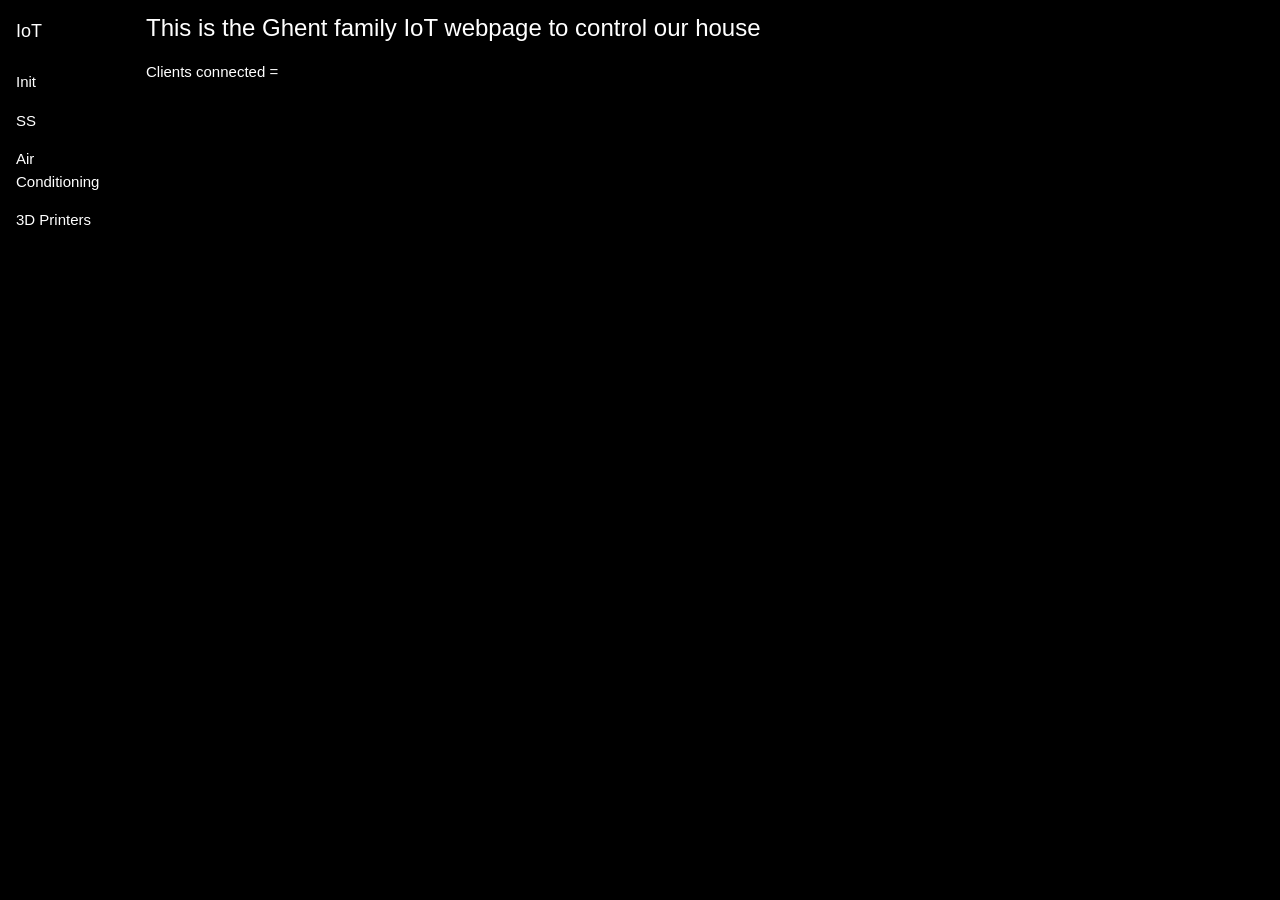
<file: index.html>
<!--

THis is created so that people can monitor their MQTT server and do it in a singular place.

-->

<!DOCTYPEhtml>
<html>

  <head>

    <meta name="viewport" content="width=device-width, initial-scale=1">
    <!-- <link rel="stylesheet" type="text/css" href="code/css/main.css"> -->
    <link rel="stylesheet" type="text/css" href="Code/CSS/W3.css">
    <title> Home Page </title>

  </head>

  <body class="w3-black">

    <div class="w3-sidebar w3-bar-block w3-black w3-card" style="width:130px">
      <h5 class="w3-bar-item">IoT</h5>
      <a id="initbtn" class="w3-bar-item w3-button tablink" onclick="openLink(event,'init')" href="#init">Init</a>
      <a id="SprinklerSystembtn" class="w3-bar-item w3-button tablink" onclick="openLink(event, 'SprinklerSystem')" href="#SS" >SS</a>
      <a id="Airbtn" class="w3-bar-item w3-button tablink" onclick="openLink(event, 'Air')" href="#Air">Air Conditioning</a>
      <a id="3DPrinterbtn" class="w3-bar-item w3-button tablink" onclick="openLink(event, '3DPrinter')" href="#Printers">3D Printers</a>
    </div>

    <div style="margin-left:130px">

      <div id="init" class="w3-container city w3-animate-opacity" style="display:block">

        <!-- <h3>This is the Ghent household IoT webpage</h3> -->
        <h3>This is the Ghent family IoT webpage to control our house</h3>
        <p>Clients connected = <span id="clientsW"></span></p>

        <script>

          function init(){

          }

        </script>

      </div>

      <div id="SprinklerSystem" class="w3-container city w3-animate-opacity" style="display:none">

        <div id="SSHeader">

          <p id="SSSystem"></p>
          <p id="SSPumpPres"></p>
          <p id="SSPumpStatus">Pump State = <span id="PumpS:status"></span></p>
          <p id="SSPumpCurrent">Pump Current = <span id="PumpS:current"</span></p>
          <p id="SSPumpPres">Pump Pressure = <span id="PumpS:pres"></span></p>

        </div>
        <div id="SSSprinklers">

          <div id="SSSInput">

            <h4>Sprinkler System</h4>
            <button id="Pause" onclick="Send1('pause', 'home/command/irrigation')" class="w3-button w3-small">Pause</button>
      	    <button id="resume" onclick="Send1('resume', 'home/command/irrigation')" class="w3-button w3-small">Resume</button>
      	    <button id="cancel" onclick="Send1('cancel', 'home/command/irrigation')" class="w3-button w3-small">Cancel</button>
      	    <br>
            <br>
            <input type="number" id="NInputTxt" min="1" max="16" name="test" value="1" class="w3-black"></input>
      	    <button id="SSZoneBtn" name="Btn" onclick="Send(true,'23456','NInputTxt')" class="w3-button w3-small">Send</button>
      	    <button id="SSZoneBtn" name="Btn" onclick="Send1('AllOff', 'home/command/irrigation/zone/1')" class="w3-button w3-small">ALLOFF</button>

          </div>

          <div id="SSSprinklers">

            <p id="T"></p>

          </div>

        </div>

        <script id="SSs">

          function init(num){
            for(i=0;i<=num;i++){
              document.getElementById("T").innerHTML = document.getElementById("T").innerHTML +"<p id='p'"+i+" onclick='text_Send("+i+")' style='width:165px'>Zone "+i+":<span id=ps"+i+" style=color:green>Off</span></p>";
              //document.getElementById("ps_t"+i).innerHTML = getZoneTimes(i);
            }
          }

          init(20);//starts at zone 0 -jg 20201009

          //init(18);

          function SSZone(message,topic){//
	          console.log("topic: " + topic);
            var zn = topic.split("/");
    	      console.log("zone number: " + zn[4]);
	          console.log("message: " + message);
            // home/state/irrigation/zone/1
           if(message=="on"|message=="ON"){
              document.getElementById("ps"+zn[4]).innerHTML = "On";
              document.getElementById("ps"+zn[4]).style = "color:red";
            }else if (message=="off"||message=="OFF") {
              document.getElementById("ps"+zn[4]).innerHTML = "Off";
              document.getElementById("ps"+zn[4]).style = "color:green";
            }
          }
          function zone_switch(zone, on_off){

            if(on_off=="on"||on_off=="ON"){
              document.getElementById("ps"+zone).innerHTML = "On";
              document.getElementById("ps"+zone).style = "color:red";
            }else if (on_off=="off"||on_off=="OFF") {
              document.getElementById("ps"+zone).innerHTML = "Off";
              document.getElementById("ps"+zone).style = "color:green";
            }
          }

          function SSPump(message,w){//this deals with everything dealing with the pump

            document.getElementById("PumpS:"+w).innerHTML = message;

          }

          function Send1(mes, topic){
            message = new Paho.MQTT.Message(mes);
            message.destinationName = topic;
            //console.log(message.payloadString);
            client.send(message);
          }

          function Send(ZoneTF,ZoneNum,input){//sends message to broker
            var i = document.getElementById(input).value;
            if(ZoneTF){
              var Zone = document.getElementById("ps"+i).innerHTML;
              if(Zone=="on"||Zone=="On"){
                //console.log("hi");
                message = new Paho.MQTT.Message("OFF");
                message.destinationName = "home/command/irrigation/zone/"+i;
                //console.log(message.payloadString);
                client.send(message);
                //console.log("Sent");
              }else if(Zone=="off"||Zone=="Off"){
                //console.log("off");
                message = new Paho.MQTT.Message("ON");
                message.destinationName = "home/command/irrigation/zone/"+i;
                //console.log(message.payloadString);
                client.send(message);
                //console.log("Sent ON");
              }
            }else{
              message = new Paho.MQTT.Message(input);
              message.destinationName = "home/irrigation/Zone";
              client.send(message);
            }
          }

          function text_Send(number){
            var i = number;
            var Zone = document.getElementById("ps"+i).innerHTML;
            if(Zone=="on"||Zone=="On"){
              //console.log("hi");
              message = new Paho.MQTT.Message("OFF");
              message.destinationName = "home/command/irrigation/zone/"+i;
              //console.log(message.payloadString);
              client.send(message);
              //console.log("Sent");
            }else if(Zone=="off"||Zone=="Off"){
              //console.log("off");
              message = new Paho.MQTT.Message("ON");
              message.destinationName = "home/command/irrigation/zone/"+i;
              //console.log(message.payloadString);
              client.send(message);
              //console.log("Sent ON");
            }
          }

        </script>

      </div>

      <div id="Air" class="w3-container city w3-animate-opacity" style="display:none">

        <br>
        <div class="w3-dropdown-hover w3-light-grey">

          <button class="w3-button">Choose Zone</button>
          <div class="w3-dropdown-content w3-bar-block w3-card-4">
            <a href="#Air%Z1" class="w3-bar-item w3-button" onclick="openA('Z1')">Zone 1</a>
            <a href="#Air%Z2" class="w3-bar-item w3-button" onclick="openA('Z2')">Zone 2</a>
            <a href="#Air%Z3" class="w3-bar-item w3-button" onclick="openA('Z3')">Zone 3</a>
          </div>

        </div>

        <div id="Z1" class="town w3-animate-opacity" style="display:block">

          <h3>Zone 1</h3>

          <p>Curent Temp = <span id="CTemp1">Waiting...</span></p>
          <p>Set Temp = <span id="STemp1">Waiting...</span></p>
          <p>Fan Set = <span id="Fan1">Waiting...</span></p>
          <p>State = <span id="S1">Waiting...</span></p>
          <input id="SetTemp1" type="number" max="90" min="60" placeholder="Set Temp"></input><button onclick="aSend('home/command/climate/zone1/set_temp',document.getElementById('SetTemp1').value)">Set</button>
          <br><br>
          <button onclick="aSend('home/command/climate/zone1/set_mode','cool')">Set Cool</button>  <button onclick="aSend('home/command/climate/zone1/set_mode','heat')">Set Heat</button>

        </div>

        <div id="Z2" class="town w3-animate-opacity" style="display:none">

          <h3>Zone 2</h3>

          <p>Curent Temp = <span id="CTemp2">Waiting...</span></p>
          <p>Set Temp = <span id="STemp2">Waiting...</span></p>
          <p>Fan Set = <span id="Fan2">Waiting...</span></p>
          <p>State = <span id="S2">Waiting...</span></p>
          <input id="SetTemp2" type="number" max="90" min="60" placeholder="Set Temp"></input><button onclick="aSend('home/command/climate/zone2/set_temp',document.getElementById('SetTemp2').value)">Set</button>
          <br><br>
          <button onclick="aSend('home/command/climate/zone2/set_mode','cool')">Set Cool</button>  <button onclick="aSend('home/command/climate/zone2/set_mode','heat')">Set Heat</button>

        </div>

        <div id="Z3" class="town w3-animate-opacity" style="display:none">

          <h3>Zone 3</h3>

          <p>Curent Temp = <span id="CTemp3">Waiting...</span></p>
          <p>Set Temp = <span id="STemp3">Waiting...</span></p>
          <p>Fan Set = <span id="Fan3">Waiting...</span></p>
          <p>State = <span id="S3">Waiting...</span></p>
          <input id="SetTemp3" type="number" max="90" min="60" placeholder="Set Temp"></input><button onclick="aSend('home/command/climate/zone3/set_temp',document.getElementById('SetTemp3').value)">Set</button>
          <br><br>
          <button onclick="aSend('home/command/climate/zone3/set_mode','cool')">Set Cool</button>  <button onclick="aSend('home/command/climate/zone3/set_mode','heat')">Set Heat</button>

        </div>



        <script>

          function AirCtl(m, where){
            var am = m.split("|");
            switch (where) {
              case "zone1":
                document.getElementById("CTemp1").innerHTML = am[0];
                document.getElementById("STemp1").innerHTML = am[1];
                document.getElementById("Fan1").innerHTML = am[2];
                document.getElementById("S1").innerHTML = am[3];
                break;
              case "zone2":
                document.getElementById("CTemp2").innerHTML = am[0];
                document.getElementById("STemp2").innerHTML = am[1];
                document.getElementById("Fan2").innerHTML = am[2];
                document.getElementById("S2").innerHTML = am[3];
                break;
              case "zone3":
                document.getElementById("CTemp3").innerHTML = am[0];
                document.getElementById("STemp3").innerHTML = am[1];
                document.getElementById("Fan3").innerHTML = am[2];
                document.getElementById("S3").innerHTML = am[3];
                break;
                default:

            }

          }

          function openA(page){
            var x;
            x = document.getElementsByClassName("town");
            for (i = 0; i < x.length; i++) {
              x[i].style.display = "none";
            }
            document.getElementById(page).style = "display:block";
          }

          function aSend(dest,mes){
            message = new Paho.MQTT.Message(mes);
            message.destinationName = dest;
            console.log(message);
            client.send(message);
          }

          if(document.URL.indexOf("%Z1")>-1){
            //console.log("YAY");
            openA("Z1");
          }else if (document.URL.indexOf("%Z2")>-1) {
            openA("Z2");
          }else if (document.URL.indexOf("%Z3")>-1) {
            openA("Z3");
          }

        </script>

      </div>

      <div id="3DPrinter" class="w3-container city w3-animate-opacity" style="display:none">

        <h1>Hello</h1>

        <!-- <video src="http://192.168.1.20/webcam/?action=stream&1591819352273" autoplay poster="posterimage.jpg"> -->

        </video>

      </div>

    </div>

  </body>

  <script src="Code/JS/MQTT.js"></script>
  <script>

    var s = {"ZoneCommand":"home/command/irrigation/zone","ZoneState":"home/state/irrigation/zone","state":"home/irrigation/state","Current":"home/irrigation/current","Pressure":"home/irrigation/current"};
    var a = {"ip":"192.168.1.46", "port":Number(9001), "client":makeid()};//adjust the "ip" and port to connect to your MQTT server

    client = new Paho.MQTT.Client("192.168.1.46", Number(9001), makeid());
    client.onConnectionLost = onConnectionLost;
    client.onMessageArrived = onMessageArrived;


    client.connect({onSuccess:onConnect});

    function onConnect() {//called when connection is established
      // Once a connection has been made, make a subscription and send a message.
      client.subscribe("home/#");
    };

    function onConnectionLost(responseObject) {//called when connection is lost
      client.connect({onSuccess:onConnect});
      if (responseObject.errorCode !== 0)
    	console.log("onConnectionLost:"+responseObject.errorMessage);
    };

    function onMessageArrived(message) {//called when the message arrivs
      //console.log("MessageArrived:"+message.payloadString +"_"+message.destinationName);
      //client.disconnect();

    	if(message.destinationName.includes("home/state/irrigation/zone/")){
    		SSZone(message.payloadString,message.destinationName);
    	}
      switch (message.destinationName) {
        case s.ZoneCommand:
          //SSZone(message.payloadString);
          break;
        case s.ZoneState:
//          SSZone(message.payloadString,message.destinationName); //replaced by jon 6/5/20 with the if statement just above the switch statement in order to accomodate the new zone hierarchy
          break;
        case s.state:
          SSPump(message.payloadString,"status");
          break;
        case "home/irrigation/pump_current":
          SSPump(message.payloadString,"current");
          break;
        case "home/irrigation/pressure":
          SSPump(message.payloadString,"pres");
          break;
        case "home/state/climate/zone1/all":
          AirCtl(message.payloadString,"zone1");
          break;
        case "home/state/climate/zone2/all":
          AirCtl(message.payloadString,"zone2");
          break;
        case "home/state/climate/zone3/all":
          AirCtl(message.payloadString,"zone3");
          break;
        default:

      }

    };

    function makeid() {//this is made to make a randomized id
      var text = "";
      var possible = "ABCDEFGHIJKLMNOPQRSTUVWXYZabcdefghijklmnopqrstuvwxyz0123456789_-.";

      for (var i = 0; i < 5; i++)
        text += possible.charAt(Math.floor(Math.random() * possible.length));

      return text;

    }

  </script>
  <script>

    function openLink(evt, animName) {//made to switch between the different tabs
      var i, x, tablinks;
      x = document.getElementsByClassName("city");
      for (i = 0; i < x.length; i++) {
        x[i].style.display = "none";
      }
      tablinks = document.getElementsByClassName("tablink");
      for (i = 0; i < x.length; i++) {
        tablinks[i].className = tablinks[i].className.replace(" w3-red", "");
      }
      document.getElementById(animName).style.display = "block";
      evt.currentTarget.className += " w3-red";
    }

    function openLink2(page){//made to open webpage at start of page
      // var i, x, tablinks;
      var x;
      x = document.getElementsByClassName("city");
      for (i = 0; i < x.length; i++) {
        x[i].style.display = "none";
      }
      document.getElementById(page).style="display:block";
      document.getElementById(page+"btn").className = document.getElementById(page+"btn").className + " w3-red";
    }

    //console.log(document.URL);
    function open(){//this code opens the webpage when you load the page
      if(document.URL.indexOf("#SS")>-1){
        //console.log("YAY");
        openLink2("SprinklerSystem");
      }else if (document.URL.indexOf("#Air")>-1) {
        openLink2("Air");
      }else if (document.URL.indexOf("#init")>-1) {
        openLink2("init");
      }
    }
    open();


  </script>

</html>
</file>
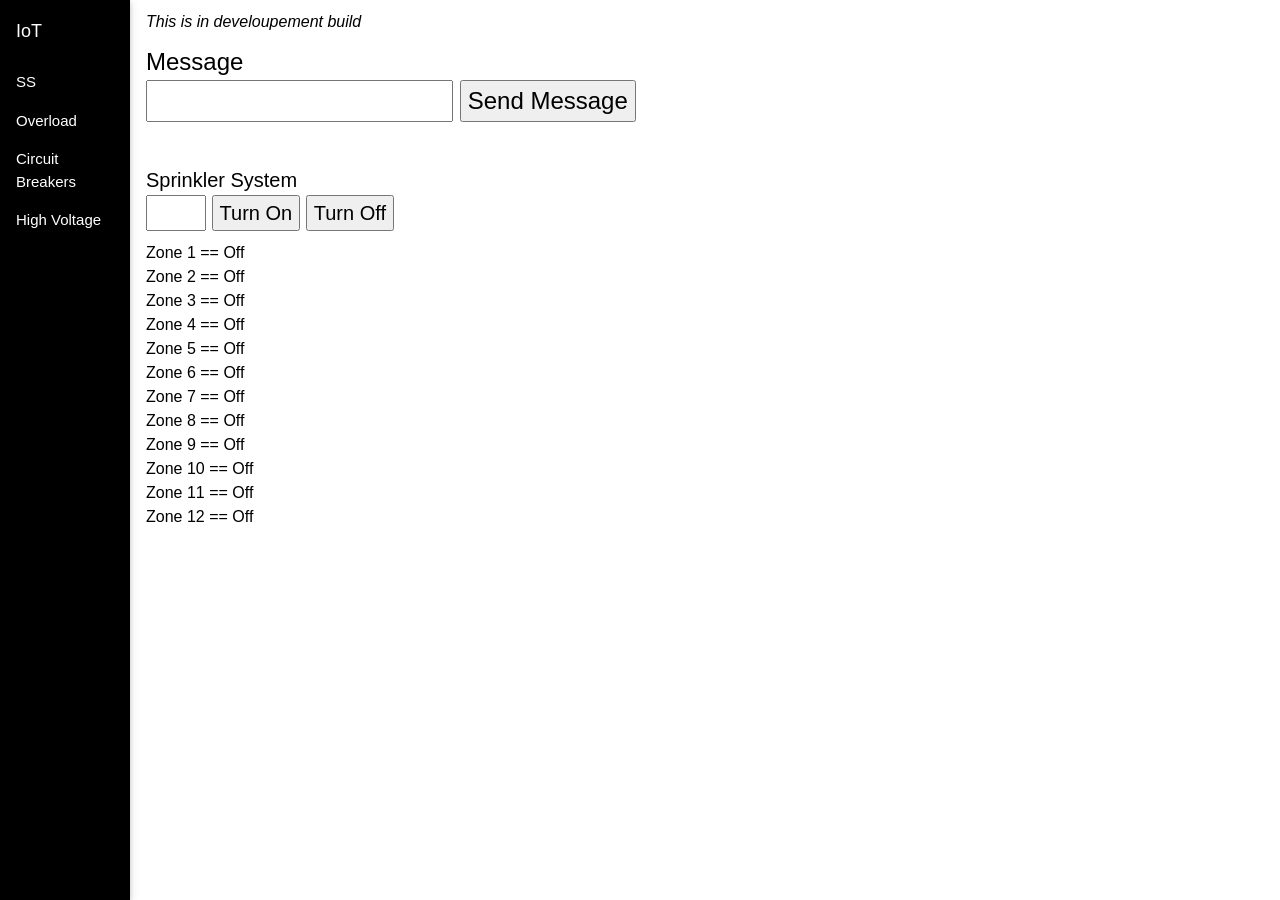
<file: old/index.html>
<!DOCTYPE html>
<html>
<head>

  <meta name="viewport" content="width=device-width, initial-scale=1">
  <link rel="stylesheet" type="text/css" href="code/css/main.css">
  <link rel="stylesheet" type="text/css" href="code/css/W3.css">
  <title> Home Page </title>

</head>
<body><!--This is used for all the links-->

  <div class="w3-sidebar w3-bar-block w3-black w3-card" style="width:130px">
    <h5 class="w3-bar-item">IoT</h5>
    <a class="w3-bar-item w3-button tablink" onclick="openLink(event, 'SS')" href="#SS" >SS</a>
    <a class="w3-bar-item w3-button tablink" onclick="openLink(event, 'Overload')" href="#overload">Overload</a>
    <a class="w3-bar-item w3-button tablink" onclick="openLink(event, 'Circuit Breakers')" href="#CircuitBreakers">Circuit Breakers</a>
    <a class="w3-bar-item w3-button tablink" onclick="openLink(event, 'High Voltage')" href="#HighVoltage">High Voltage</a>
  </div>

  <div style="margin-left:130px">

    <div id="SS" class="w3-container city w3-animate-opacity" style="display:block">
      <style>
			.myClass{
				color: black;
				background-color: white;
				text-align: left;
				margin: auto;
				font-size: 16px;
				width: auto;
			}
			</style>
      <p id="System" class="myClass"></p>
			<p id="PumpPres" class="myClass"></p>
			<p id="PumpCurrent" class="myClass"></p>
			<h6><i>This is in develoupement build</i></h6>

			<h3>Message<br>
			<input type="text" id="fgjlsdfhcgujvhsdjlgfsdljhguosghslghlfsj"></input> <input onclick="Random1()" type="button" value="Send Message" id="Input2"></input>
			</h3>
			<br>
			<h4> Sprinkler System <br><input type="number" id="InputTxt" min="1" max="12"></input>
				<input onclick="SS_On()" type="button" value="Turn On"></input>
				<input onclick="SS_Off()" type="button" value="Turn Off" id="RandomBtn"></input>
			</h4>
			<p id="this" class="myClass"></p>
      <script src="code/js/MQTT.js"></script>
      <script>

        /*=============================================Variables================================================*/

        var HomeLog = "home/irrigation/state";
        var LogSS = "home/irrigation/log";
        var SS_dest = "home/irrigation/zone";//SS == Sprinkler System
        var SS_Pres = "home/irrigation/pressure";
        var SS_Current = "home/irrigation/pump_current"
        var Ip = "192.168.1.46";//ip adress of the broker
        var Port = Number(8083);//port of the broker
        var Id = makeid();//writes the ip
        var mes;//makes mes global
        var num = 0;
        var Log;

        /*==============================================MQTT====================================*/

        client = new Paho.MQTT.Client(Ip, Port, Id);

          // set callback handlers
          client.onConnectionLost = onConnectionLost;
          client.onMessageArrived = onMessageArrived;

          // connect the client
          client.connect({onSuccess:onConnect});

          // called when the client connects
          function onConnect() {

            // Once a connection has been made, make a subscription and send a message.
            console.log("Connected as " + makeid());
            client.subscribe(SS_dest);
            client.subscribe(LogSS);
            client.subscribe(HomeLog);
            client.subscribe(SS_Pres);
            client.subscribe(SS_Current);
          }

          // called when the client loses its connection
          function onConnectionLost(responseObject) {
            var TimeOut;
            var Object1 = responseObject.errorCode;
            if (Object1 !== 0) {
              console.log("ConnectionLost:"+responseObject.errorMessage);
              //client = new Paho.MQTT.Client(Ip, Port, Id);
              client.connect({onSuccess:onConnect});
              TimeOut++;
            }
            if (TimeOut == 10){
              Object1 = 1;
            }
          }

          // called when a message arrives
          function onMessageArrived(message) {
            var OnOff;
            console.log("MessageArrived:"+message.payloadString);
            mes=message.payloadString;
            //alert(mes);


            var res = mes.split(",");//holds if statement
              if (res[1] == "on" || res[1] == "On"){
                OnOff = "On";

              }else if (res[1] == "Off" || res[1] == "Off") {
                OnOff = "Off";
              }
            var Test1 = res.length;
            if (Test1 >= 2){
              //alert(Test1);
              document.getElementById("p"+res[0]).innerHTML = "Zone "+res[0]+" == "+OnOff;
            }
            console.log("Topic:     " + message.destinationName);
            Log = message.destinationName;
            console.log(Log);
            if (Log == "home/irrigation/state"){
              document.getElementById("System").innerHTML = "Pump == "+mes;
            }
            if (Log == "home/irrigation/pressure"){
              document.getElementById('PumpPres').innerHTML = "Presure == "+mes;
            }
            if (Log == "home/irrigation/pump_current"){
              document.getElementById('PumpCurrent').innerHTML = "Current == "+mes;
            }
            //if (Log != "home/irrigation/pump_current" && Log != "home/irrigation/pressure"){
            //	document.getElementById("mic").innerHTML =document.getElementById("mic").textContent+ "," +mes;
            //	document.getElementById("mic").style.fontSize = "small";
            //	num = num+1;
            //	Loop1();
            //}
        }

        /*==========================================Functions=================================*/

        makeBigger();
        test();

        function SS_On(){//turn on the system
              var elem = document.getElementById("InputTxt")//gets the input of the textbox
              if (elem.value < 13 && elem.value >= 1){//detects if the input is in a certan range
                message = new Paho.MQTT.Message(elem.value + ",On");//wrights a message
                message.destinationName = SS_dest;//sets the destonation of the message
                client.send(message);//sends the message to the broker
              }
              }
        function SS_Off(){//turn off the system
              var elem = document.getElementById("InputTxt")//gets the input of the textbox
              if (elem.value < 13 && elem.value >= 1){//detects if the input is in a certan range
              message = new Paho.MQTT.Message(elem.value + ",Off");//wrights a message
              message.destinationName = SS_dest;//sets the destonation of the message
              client.send(message);//sends the message to the broker
            }
              }
        function makeid() {//this is made to make a randomized id
          var text = "";
          var possible = "ABCDEFGHIJKLMNOPQRSTUVWXYZabcdefghijklmnopqrstuvwxyz0123456789_-.";

          for (var i = 0; i < 5; i++)
          text += possible.charAt(Math.floor(Math.random() * possible.length));

          return text;

        }
        function Random1(){//made for a helloworld
          var elem1 = document.getElementById("fgjlsdfhcgujvhsdjlgfsdljhguosghslghlfsj").value;
          console.log(elem1);
          message = new Paho.MQTT.Message(elem1);//wrights a message
          console.log(message + "2");
          message.destinationName = LogSS;//sets the destonation of the message
          console.log(message.destinationName);
          client.send(message);//sends the message to the broker
          console.log(message + "3");
        }
        function Loop1(){//made to reset the log
          if (num == 5){
          document.getElementById("mic").innerHTML = mes;
          num = 0;

          }
          }
        function test(){//this is made to make the p1-p12 in the HTML
          for (nom = 1; nom<=12;nom++){
            document.getElementById("this").innerHTML = document.getElementById("this").innerHTML + "<p id=p"+nom+" class=myClass>Zone "+nom+" == Off</p>";
          }
        }
        function makeBigger(){
          var txt = document.getElementById("InputTxt");
          txt.style['width-size']='125px';
        }


      </script>
    </div>

  </div>

</body>

<script src="code/js/MQTT.js" type="text/javascript"></script>
<script>

</script>

</html>
</file>
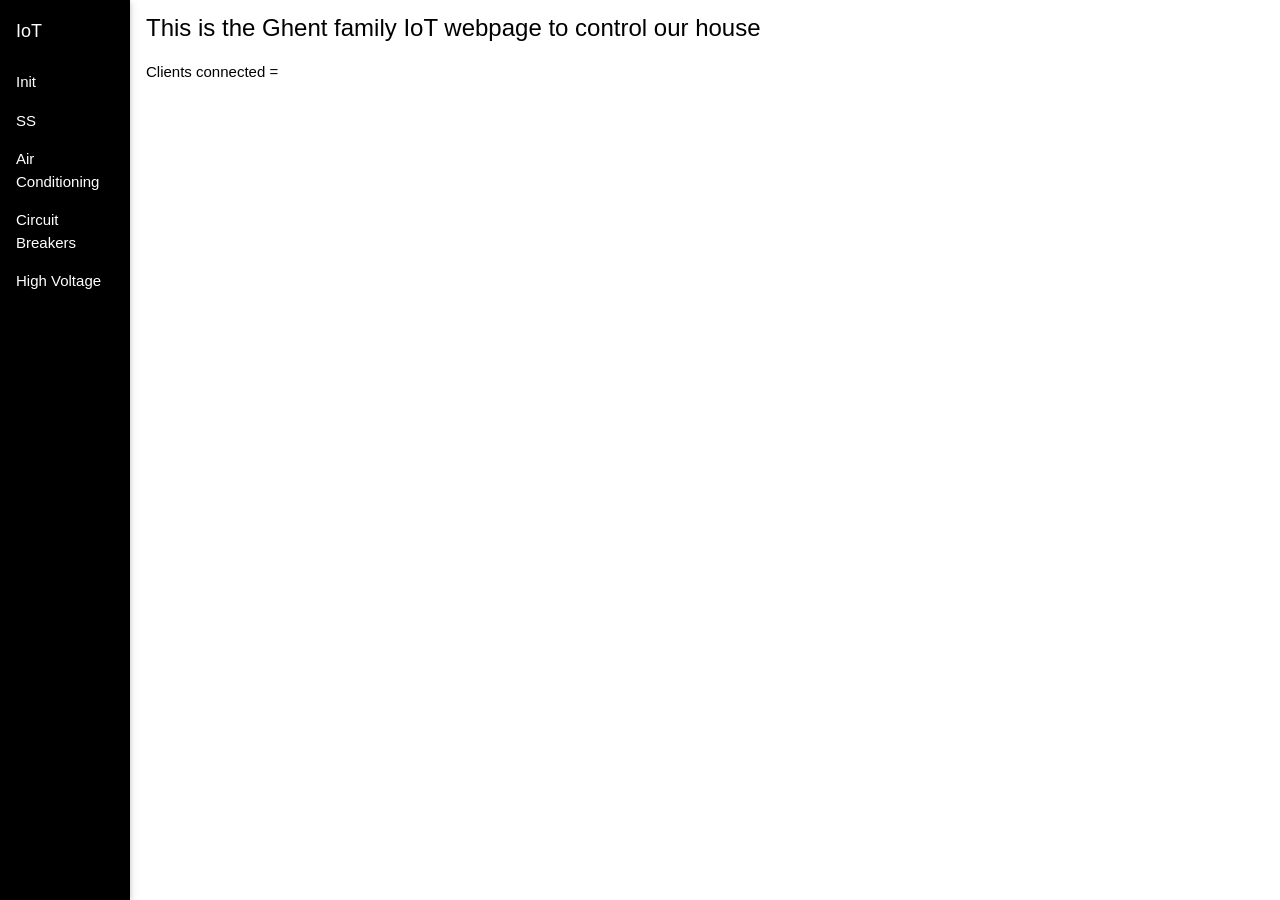
<file: OldOld/index.html>
<!--

THis is created so that people can monitor their MQTT server and do it in a singular place.

-->

<!DOCTYPEhtml>
<html>

  <head>

    <meta name="viewport" content="width=device-width, initial-scale=1">
    <!-- <link rel="stylesheet" type="text/css" href="code/css/main.css"> -->
    <link rel="stylesheet" type="text/CSS" href="Code/CSS/W3.css">
    <title> Home Page </title>

  </head>

  <body>

    <div class="w3-sidebar w3-bar-block w3-black w3-card" style="width:130px">
      <h5 class="w3-bar-item">IoT</h5>
      <a id="BInit" class="w3-bar-item w3-button tablink" onclick"openLink(event,'init')" href="#init">Init</a>
      <a id="SprinklerSystembtn" class="w3-bar-item w3-button tablink" onclick="openLink(event, 'SprinklerSystem')" href="#SS" >SS</a>
      <a id="Airbtn" class="w3-bar-item w3-button tablink" onclick="openLink(event, 'Air')" href="#Air">Air Conditioning</a>
      <a class="w3-bar-item w3-button tablink" onclick="openLink(event, 'Circuit Breakers')" href="#CircuitBreakers">Circuit Breakers</a>
      <a class="w3-bar-item w3-button tablink" onclick="openLink(event, 'High Voltage')" href="#HighVoltage">High Voltage</a>
    </div>

    <div style="margin-left:130px">

      <div id="init" class="w3-container city w3-animate-opacity" style="display:block">

        <!-- <h3>This is the Ghent household IoT webpage</h3> -->
        <h3>This is the Ghent family IoT webpage to control our house</h3>
        <p>Clients connected = <span id="clientsW"></span></p>

        <script>

          function init(){

          }

        </script>

      </div>

      <div id="SprinklerSystem" class="w3-container city w3-animate-opacity" style="display:none">

        <div id="SSHeader">

          <p id="SSSystem"></p>
          <p id="SSPumpPres"></p>
          <p id="SSPumpStatus">Pump State = <span id="PumpS:status"></span></p>
          <p id="SSPumpCurrent">Pump Current = <span id="PumpS:current"</span></p>
          <p id="SSPumpPres">Pump Pressure = <span id="PumpS:pres"></span></p>
          <h6><i>This is a development build</i></h6>

        </div>
        <div id="SSSprinklers">

          <div id="SSSInput">

            <h3>Message</h3>
            <input type="text" id="SSRandom" placeholder="home/irrigation"></input> <button value="Send Message" id="SSBtnR" onclick="Send(false,null,'SSRandom')">Send Message</button>
            <br>
            <h4>Sprinkler System</h4>
            <button id="Pause" onclick="Send1('pause', 'home/command/irrigation/control')">Pause</button> <button id="resume" onclick="Send1('resume', 'home/command/irrigation/control')">Resume</button><br>
            <br>
            <input type="number" id="NInputTxt" min="1" max="16" name="test" value="1"></input> <button id="SSZoneBtn" name="Btn" onclick="Send(true,'23456','NInputTxt')">Send</button>

          </div>

          <div id="SSSprinklers">

            <p id="T"></p>

          </div>

          <button onclick="show()">Show Land</button>

          <br>
          <br>

          <div id="SSImage" style="display:none">



            <canvas id='MyGameCanvas'></canvas>

            <script src="Code/JS/processing.min.js"> </script>
            <script type = "application/processing" data-processing-target="MyGameCanvas">

              var ZoneCoordniates = [];

              var Z1;
              var Z2;
              var Z3;
              var Z5;
              var Z6;
              var Z7;
              var Z8;

              function ZHead(X,Y,S,O){
                pushMatrix();
                  noStroke();
                  if(O==true){
                    fill(0,0,255);
                  }else {
                    fill(0);
                  }
                  ellipse(X,Y,S,S);
                popMatrix();
              }

              var SX;

              void setup(){
                size(500,500);
              }

              void draw(){
                background(0);
                ZHead(50,50,10,true);
              }

            </script>
          </div>

        </div>

        <script id="SSs">

          var TF =  false;

          function show(){
            document.getElementById("SSImage").style.display = "block";
            //Window.scroll();
            TF = true;
          }

          function init(num){
            for(i=1;i<=num;i++){
              document.getElementById("T").innerHTML = document.getElementById("T").innerHTML +"<p id='p'"+i+">Zone"+i+":<span id=ps"+i+" style=color:green>Off</span></p>";
            }
          }
          init(16);

          function SSZone(message){//
            //console.log(message);

            var res = message.split(";");
            if(res[1]=="on"||res[1]=="On"){
              document.getElementById("ps"+res[0]).innerHTML = "On";
              document.getElementById("ps"+res[0]).style = "color:red";
              if(TF==true){

              }
            }else if (res[1]=="off"||res[1]=="Off") {
              document.getElementById("ps"+res[0]).innerHTML = "Off";
              document.getElementById("ps"+res[0]).style = "color:green";
            }
          }

            function SSPump(message,w){//this deals with everything dealing with the pump

              document.getElementById("PumpS:"+w).innerHTML = message;

            }

            function Send1(mes, topic){
              message = new Paho.MQTT.Message(mes);
              message.destinationName = topic;
              console.log(message.payloadString);
              client.send(message);
            }

            function Send(ZoneTF,ZoneNum,input){//sends message to broker
              var i = document.getElementById(input).value;
              if(ZoneTF){
                var Zone = document.getElementById("ps"+i).innerHTML;
                if(Zone=="on"||Zone=="On"){
                  //console.log("hi");
                  message = new Paho.MQTT.Message(i+";Off");
                  message.destinationName = "home/command/irrigation/zone";
                  console.log(message.payloadString);
                  client.send(message);
                }else if(Zone=="off"||Zone=="Off"){
                  //console.log("off");
                  message = new Paho.MQTT.Message(i+";On");
                  message.destinationName = "home/command/irrigation/zone";
                  //console.log(message.payloadString);
                  client.send(message);
                }
              }else{
                message = new Paho.MQTT.Message(input);
                message.destinationName = "home/irrigation/Zone";
                client.send(message);
              }
            }

        </script>

      </div>

      <div id="Air" class="w3-container city w3-animate-opacity" style="display:none">

        <br>
        <div class="w3-dropdown-hover w3-light-grey">

          <button class="w3-button">Choose Zone</button>
          <div class="w3-dropdown-content w3-bar-block w3-card-4">
            <a href="#Air%Z1" class="w3-bar-item w3-button" onclick="openA('Z1')">Zone 1</a>
            <a href="#Air%Z2" class="w3-bar-item w3-button" onclick="openA('Z2')">Zone 2</a>
            <a href="#Air%Z3" class="w3-bar-item w3-button" onclick="openA('Z3')">Zone 3</a>
          </div>

        </div>

        <div id="Z1" class="town w3-animate-opacity" style="display:block">

          <h3>Zone 1</h3>

          <p>Curent Temp = <span id="CTemp1">Waiting...</span></p>
          <p>Set Temp = <span id="STemp1">Waiting...</span></p>
          <p>Fan Set = <span id="Fan1">Waiting...</span></p>
          <p>State = <span id="S1">Waiting...</span></p>
          <input id="SetTemp1" type="number" max="90" min="60" placeholder="Set Temp"></input><button onclick="aSend('home/command/climate/zone1/set_temp',document.getElementById('SetTemp1').value)">Set</button>
          <br><br>
          <button onclick="aSend('home/command/climate/zone1/set_mode','cool')">Set Cool</button>  <button onclick="aSend('home/command/climate/zone1/set_mode','heat')">Set Heat</button>

        </div>

        <div id="Z2" class="town w3-animate-opacity" style="display:none">

          <h3>Zone 2</h3>

          <p>Curent Temp = <span id="CTemp2">Waiting...</span></p>
          <p>Set Temp = <span id="STemp2">Waiting...</span></p>
          <p>Fan Set = <span id="Fan2">Waiting...</span></p>
          <p>State = <span id="S2">Waiting...</span></p>
          <input id="SetTemp2" type="number" max="90" min="60" placeholder="Set Temp"></input><button onclick="aSend('home/command/climate/zone2/set_temp',document.getElementById('SetTemp2').value)">Set</button>
          <br><br>
          <button onclick="aSend('home/command/climate/zone2/set_mode','cool')">Set Cool</button>  <button onclick="aSend('home/command/climate/zone2/set_mode','heat')">Set Heat</button>

        </div>

        <div id="Z3" class="town w3-animate-opacity" style="display:none">

          <h3>Zone 3</h3>

          <p>Curent Temp = <span id="CTemp3">Waiting...</span></p>
          <p>Set Temp = <span id="STemp3">Waiting...</span></p>
          <p>Fan Set = <span id="Fan3">Waiting...</span></p>
          <p>State = <span id="S3">Waiting...</span></p>
          <input id="SetTemp3" type="number" max="90" min="60" placeholder="Set Temp"></input><button onclick="aSend('home/command/climate/zone3/set_temp',document.getElementById('SetTemp3').value)">Set</button>
          <br><br>
          <button onclick="aSend('home/command/climate/zone3/set_mode','cool')">Set Cool</button>  <button onclick="aSend('home/command/climate/zone3/set_mode','heat')">Set Heat</button>

        </div>

        <script>

          function AirCtl(m, where){
            var am = m.split("|");
            switch (where) {
              case "zone1":
                document.getElementById("CTemp1").innerHTML = am[0];
                document.getElementById("STemp1").innerHTML = am[1];
                document.getElementById("Fan1").innerHTML = am[2];
                document.getElementById("S1").innerHTML = am[3];
                break;
              case "zone2":
                document.getElementById("CTemp2").innerHTML = am[0];
                document.getElementById("STemp2").innerHTML = am[1];
                document.getElementById("Fan2").innerHTML = am[2];
                document.getElementById("S2").innerHTML = am[3];
                break;
              case "zone3":
                document.getElementById("CTemp3").innerHTML = am[0];
                document.getElementById("STemp3").innerHTML = am[1];
                document.getElementById("Fan3").innerHTML = am[2];
                document.getElementById("S3").innerHTML = am[3];
                break;
                default:

            }

          }

          function openA(page){
            var x;
            x = document.getElementsByClassName("town");
            for (i = 0; i < x.length; i++) {
              x[i].style.display = "none";
            }
            document.getElementById(page).style = "display:block";
          }

          function aSend(dest,mes){
            message = new Paho.MQTT.Message(mes);
            message.destinationName = dest;
            console.log(message);
            client.send(message);
          }

          if(document.URL.indexOf("%Z1")>-1){
            //console.log("YAY");
            openA("Z1");
          }else if (document.URL.indexOf("%Z2")>-1) {
            openA("Z2");
          }else if (document.URL.indexOf("%Z3")>-1) {
            openA("Z3");
          }

        </script>

      </div>

    </div>

  </body>

  <script src="Code/JS/MQTT.js"></script>
  <script>

    var s = {"ZoneCommand":"home/command/irrigation/zone","ZoneState":"home/state/irrigation/zone","state":"home/irrigation/state","Current":"home/irrigation/current","Pressure":"home/irrigation/current"};
    var a = {"ip":"192.168.1.46", "port":Number(9001), "client":makeid()};//adjust the "ip" and port to connect to your MQTT server

    client = new Paho.MQTT.Client("192.168.1.46", Number(9001), makeid());
    client.onConnectionLost = onConnectionLost;
    client.onMessageArrived = onMessageArrived


    client.connect({onSuccess:onConnect});

    function onConnect() {//called when connection is established
      // Once a connection has been made, make a subscription and send a message.
      console.log("onConnect");
      client.subscribe("home/#");
      // var message = new Paho.MQTT.Message("1;On");
      // message.destinationName = "home/irrigation";
      // client.send(message);
    };

    function onConnectionLost(responseObject) {//called when connection is lost
      client.connect({onSuccess:onConnect});
      if (responseObject.errorCode !== 0)
    	console.log("onConnectionLost:"+responseObject.errorMessage);
    };

    function onMessageArrived(message) {//called when the message arrivs
      //console.log("MessageArrived:"+message.payloadString +"_"+message.destinationName);
      //client.disconnect();
      switch (message.destinationName) {
        case s.ZoneCommand:
          //SSZone(message.payloadString);
          break;
        case s.ZoneState:
          SSZone(message.payloadString);
          break;
        case s.state:
          SSPump(message.payloadString,"status");
          break;
        case "home/irrigation/pump_current":
          SSPump(message.payloadString,"current");
          break;
        case "home/irrigation/pressure":
          SSPump(message.payloadString,"pres");
          break;
        case "home/state/climate/zone1/all":
          AirCtl(message.payloadString,"zone1");
          break;
        case "home/state/climate/zone2/all":
          AirCtl(message.payloadString,"zone2");
          break;
        case "home/state/climate/zone3/all":
          AirCtl(message.payloadString,"zone3");
          break;
        default:
          //console.log(message.payloadString);
          //console.log(message.destinationName);
      }
    };

    function makeid() {//this is made to make a randomized id
      var text = "";
      var possible = "ABCDEFGHIJKLMNOPQRSTUVWXYZabcdefghijklmnopqrstuvwxyz0123456789_-.";

      for (var i = 0; i < 5; i++)
        text += possible.charAt(Math.floor(Math.random() * possible.length));

      return text;

    }

  </script>
  <script>

    function openLink(evt, animName) {//made to switch between the different tabs
      var i, x, tablinks;
      x = document.getElementsByClassName("city");
      for (i = 0; i < x.length; i++) {
        x[i].style.display = "none";
      }
      tablinks = document.getElementsByClassName("tablink");
      for (i = 0; i < x.length; i++) {
        tablinks[i].className = tablinks[i].className.replace(" w3-red", "");
      }
      document.getElementById(animName).style.display = "block";
      evt.currentTarget.className += " w3-red";
    }

    function openLink2(page){//made to open webpage at start of page
      // var i, x, tablinks;
      var x;
      x = document.getElementsByClassName("city");
      for (i = 0; i < x.length; i++) {
        x[i].style.display = "none";
      }
      // for(i=0;i<x.length;i++){
      //   tablinks[i].className=tablinks[i].className.replace("w3-red","");
      // }
      // document.getElementById(page).style.display = "block";
      // document.getElementById("SS"+page).className = "w3-red"
      document.getElementById(page).style="display:block";
      document.getElementById(page+"btn").className = document.getElementById(page+"btn").className + " w3-red";
    }

    console.log(document.URL);
    function open(){//this code opens the webpage when you load the page
      if(document.URL.indexOf("#SS")>-1){
        //console.log("YAY");
        openLink2("SprinklerSystem");
      }else if (document.URL.indexOf("#Air")>-1) {
        openLink2("Air");
      }
    }
    open();
  </script>

</html>
</file>
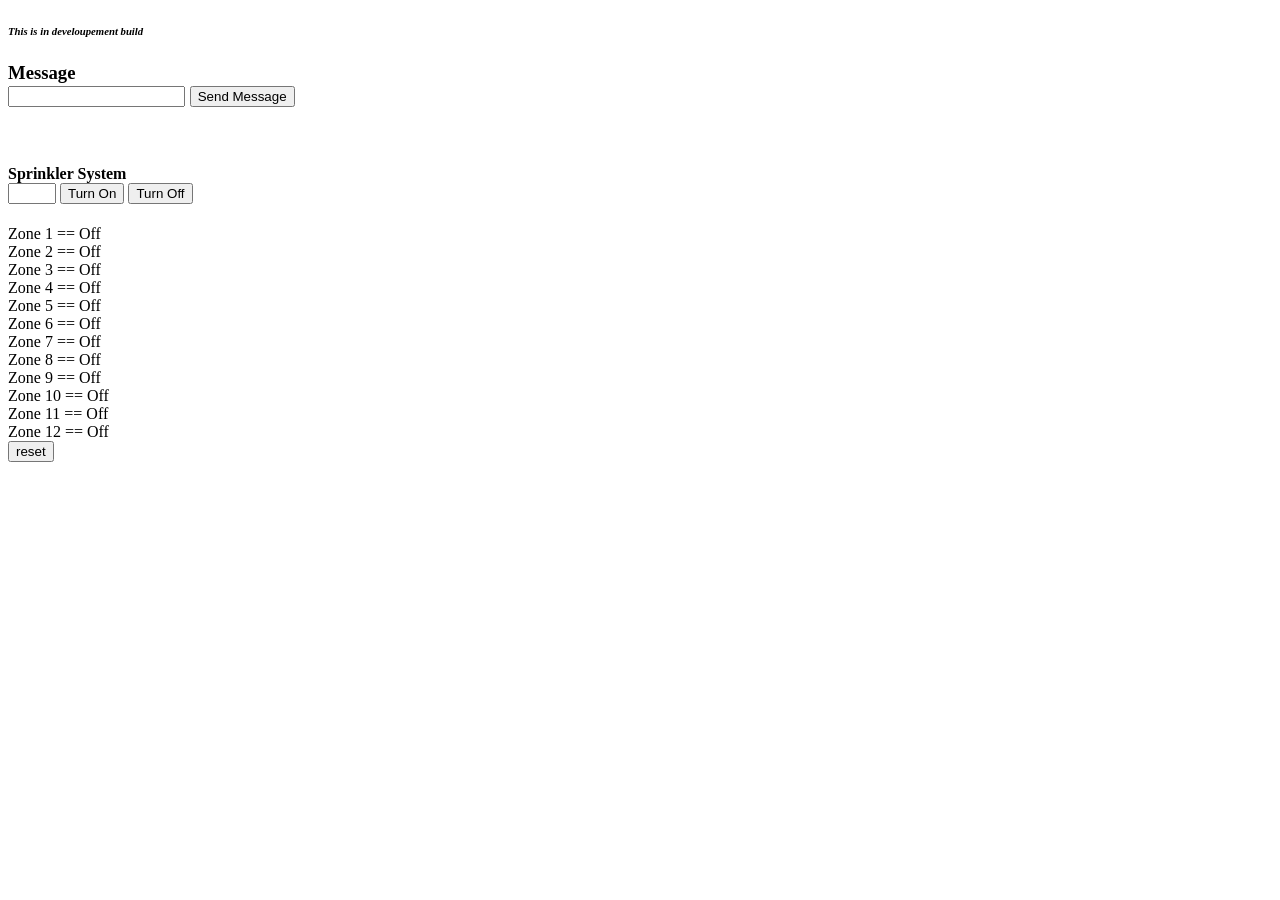
<file: old/SS.html>
<!DOCTYPE html>
	<html>
		<body><!-- thid holds all of the style and buttons and text files -->
			<style>
			.myClass{
				color: black;
				background-color: white;
				text-align: left;
				margin: auto;
				font-size: 16px;
				width: auto;
			}
			</style>
			<template>
				<div class="myClass"></div>
			</template>
			<title>Sprinkler System</title>
			<p id="System" class="myClass"></p>
			<p id="PumpPres" class="myClass"></p>
			<p id="PumpCurrent" class="myClass"></p>
			<h6><i>This is in develoupement build</i></h6>

			<h3>Message<br>
			<input type="text" id="InputRandom"></input> <input onclick="Random1()" type="button" value="Send Message" id="Input2"></input>
			</h3>
			<br>
			<h4> Sprinkler System <br><input type="number" id="InputTxt" min="1" max="12"></input>
				<input onclick="SS_On()" type="button" value="Turn On"></input>
				<input onclick="SS_Off()" type="button" value="Turn Off" id="RandomBtn"></input>
				</h4>
			<p id="this" class="myClass"></p>
			<input onclick="reset()" type="button" value="reset"></input><p id="mic" style="myClass"></p>

		<script src="code/js/MQTT.js" type="text/javascript"></script>
		<script>

			/*=============================================Variables================================================*/

			var HomeLog = "home/irrigation/state";
			var LogSS = "home/irrigation/log";
			var SS_dest = "home/irrigation/zone";//SS == Sprinkler System
			var SS_Pres = "home/irrigation/pressure";
			var SS_Current = "home/irrigation/pump_current"
			var Ip = "192.168.1.46";//ip adress of the broker
			var Port = Number(8083);//port of the broker
			var Id = makeid();//writes the ip
			var mes;//makes mes global
			var num = 0;
			var Log;

			/*==============================================MQTT====================================*/

			client = new Paho.MQTT.Client(Ip, Port, Id);

				// set callback handlers
				client.onConnectionLost = onConnectionLost;
				client.onMessageArrived = onMessageArrived;

				// connect the client
				client.connect({onSuccess:onConnect});

				// called when the client connects
				function onConnect() {

				  // Once a connection has been made, make a subscription and send a message.
				  console.log("Connected as " + makeid());
				  client.subscribe(SS_dest);
					client.subscribe(LogSS);
					client.subscribe(HomeLog);
					client.subscribe(SS_Pres);
					client.subscribe(SS_Current);
				}

				// called when the client loses its connection
				function onConnectionLost(responseObject) {
					var TimeOut;
					var Object1 = responseObject.errorCode;
				  if (Object1 !== 0) {
				    console.log("ConnectionLost:"+responseObject.errorMessage);
						//client = new Paho.MQTT.Client(Ip, Port, Id);
						client.connect({onSuccess:onConnect});
						TimeOut++;
				  }
					if (TimeOut == 10){
						Object1 = 1;
					}
				}

				// called when a message arrives
				function onMessageArrived(message) {
					var OnOff;
					console.log("MessageArrived:"+message.payloadString);
					mes=message.payloadString;
					//alert(mes);


					var res = mes.split(",");//holds if statement
						if (res[1] == "on" || res[1] == "On"){
							OnOff = "On";

						}else if (res[1] == "Off" || res[1] == "Off") {
							OnOff = "Off";
						}
					var Test1 = res.length;
					if (Test1 >= 2){
						//alert(Test1);
						document.getElementById("p"+res[0]).innerHTML = "Zone "+res[0]+" == "+OnOff;
					}
					console.log("Topic:     " + message.destinationName);
					Log = message.destinationName;
					console.log(Log);
					if (Log == "home/irrigation/state"){
						document.getElementById("System").innerHTML = "Pump == "+mes;
					}
					if (Log == "home/irrigation/pressure"){
						document.getElementById('PumpPres').innerHTML = "Presure == "+mes;
					}
					if (Log == "home/irrigation/pump_current"){
						document.getElementById('PumpCurrent').innerHTML = "Current == "+mes;
					}
					//if (Log != "home/irrigation/pump_current" && Log != "home/irrigation/pressure"){
					//	document.getElementById("mic").innerHTML =document.getElementById("mic").textContent+ "," +mes;
					//	document.getElementById("mic").style.fontSize = "small";
					//	num = num+1;
					//	Loop1();
					//}
			}

			/*==========================================Functions=================================*/

			makeBigger();
			test();

			function SS_On(){//turn on the system
						var elem = document.getElementById("InputTxt")//gets the input of the textbox
						if (elem.value < 13 && elem.value >= 1){//detects if the input is in a certan range
							message = new Paho.MQTT.Message(elem.value + ",On");//wrights a message
							message.destinationName = SS_dest;//sets the destonation of the message
							client.send(message);//sends the message to the broker
						}
						}
			function SS_Off(){//turn off the system
						var elem = document.getElementById("InputTxt")//gets the input of the textbox
						if (elem.value < 13 && elem.value >= 1){//detects if the input is in a certan range
						message = new Paho.MQTT.Message(elem.value + ",Off");//wrights a message
						message.destinationName = SS_dest;//sets the destonation of the message
						client.send(message);//sends the message to the broker
					}
						}
			function makeid() {//this is made to make a randomized id
				var text = "";
				var possible = "ABCDEFGHIJKLMNOPQRSTUVWXYZabcdefghijklmnopqrstuvwxyz0123456789_-.";

				for (var i = 0; i < 5; i++)
				text += possible.charAt(Math.floor(Math.random() * possible.length));

				return text;

			}
			function Random1(){//made for a helloworld
				var elem1 = document.getElementById("InputRandom");
				message = new Paho.MQTT.Message(elem1.value);//wrights a message
				message.destinationName = LogSS;//sets the destonation of the message
				client.send(message);//sends the message to the broker
			}
			function Loop1(){//made to reset the log
				if (num == 5){
				document.getElementById("mic").innerHTML = mes;
				num = 0;

				}
				}
			function test(){//this is made to make the p1-p12 in the HTML
				for (nom = 1; nom<=12;nom++){
					document.getElementById("this").innerHTML = document.getElementById("this").innerHTML + "<p id=p"+nom+" class=myClass>Zone "+nom+" == Off</p>";
				}
			}
			function makeBigger(){
				var txt = document.getElementById("InputTxt");
				txt.style['width-size']='125px';
			}

		</script>
		</body>
	</html>
</file>
<file: old/code/css/main.css>
.footer {
  position: fixed;
  left: 0;
  bottom: 0;
  width: 100%;
  background-color: orange;
  color: white;
  text-align: center;
}
</file>
